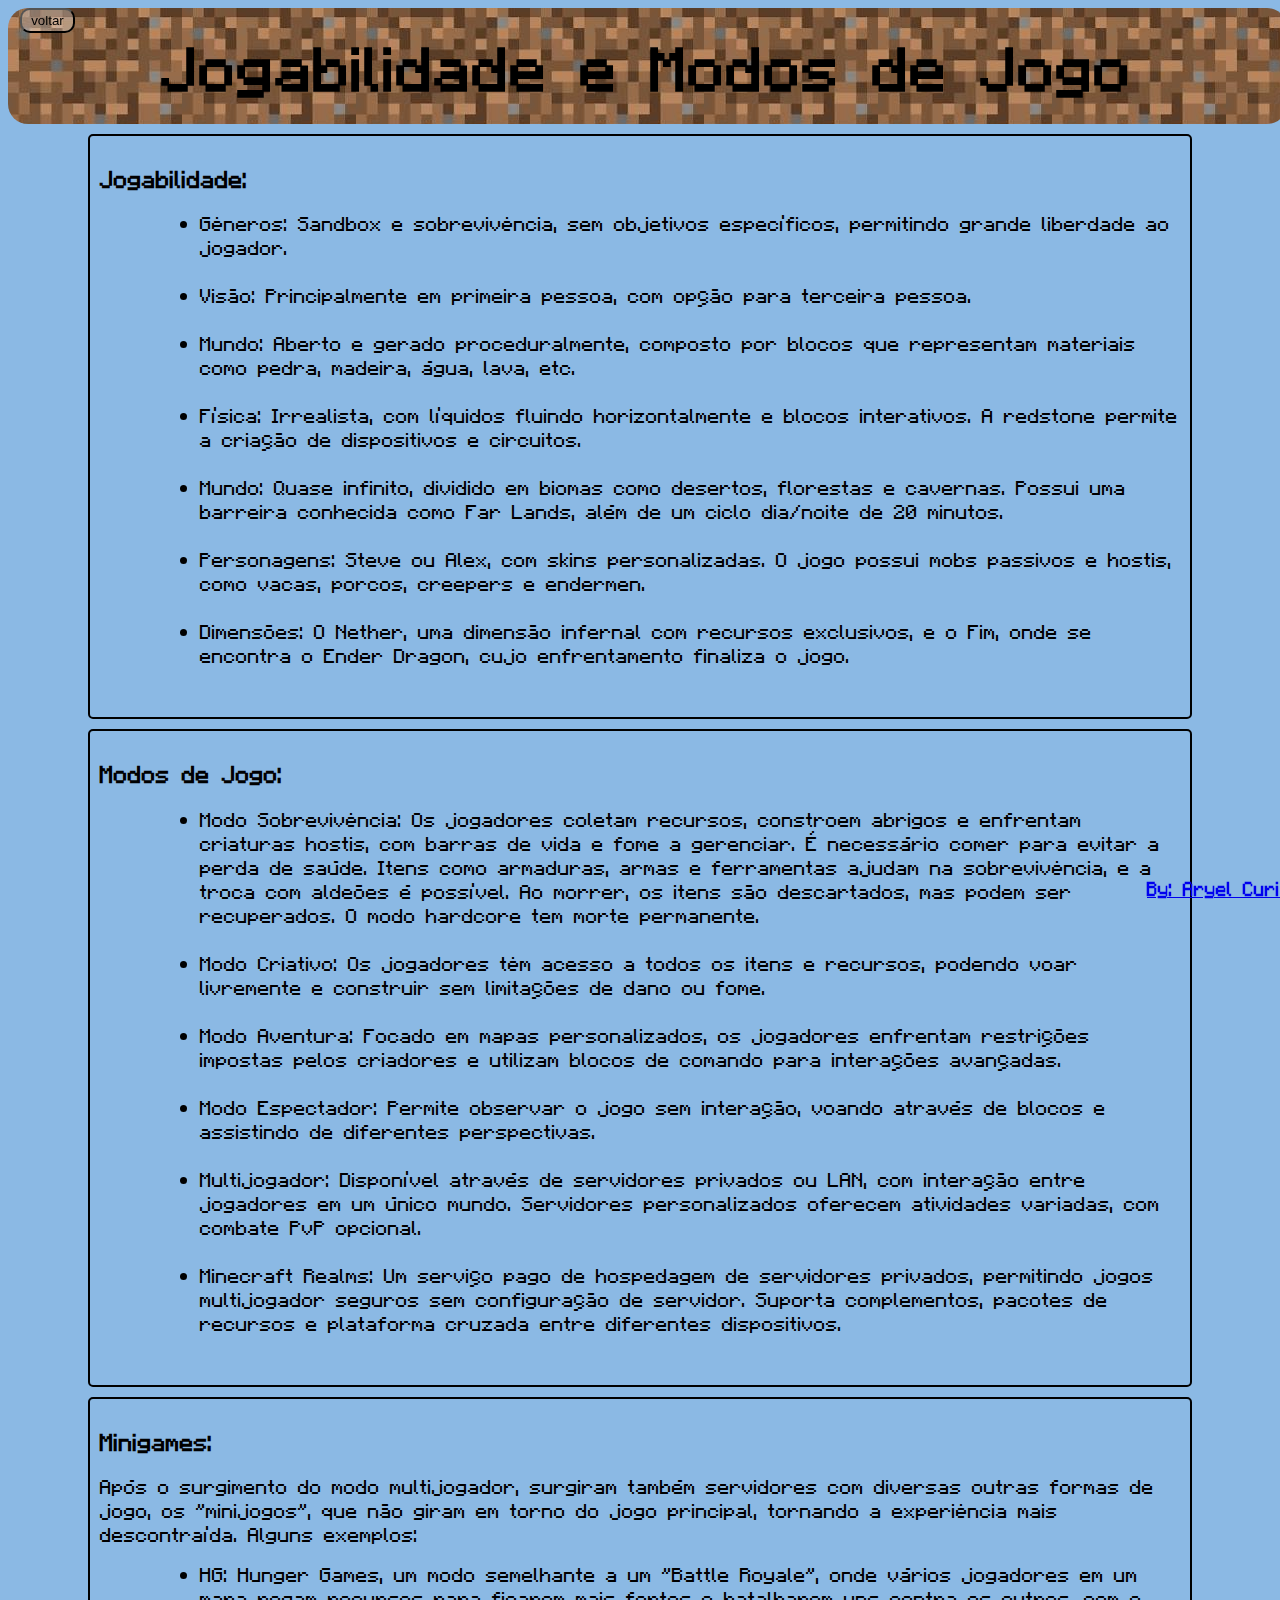
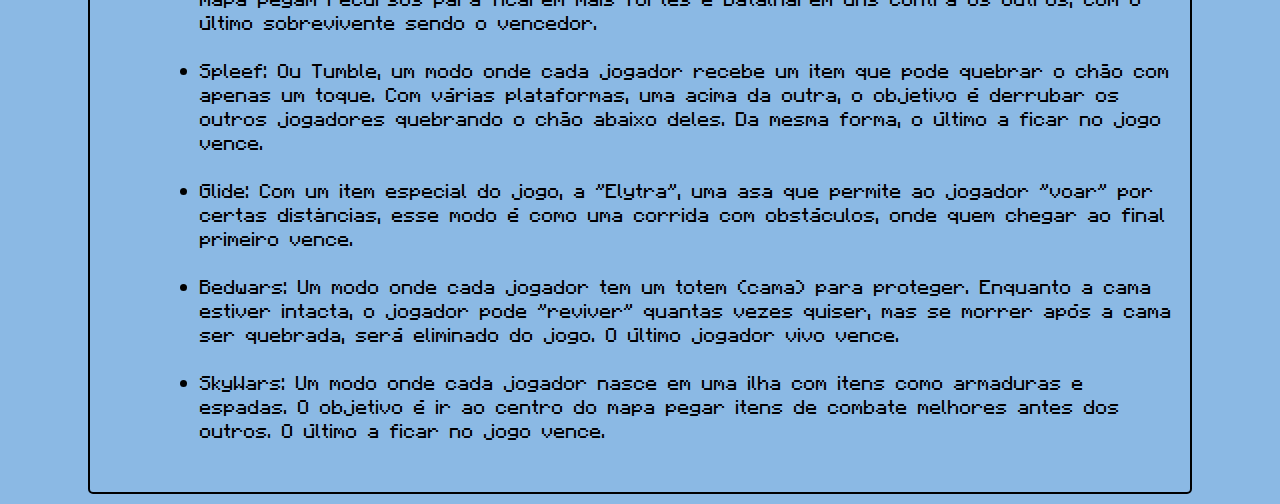
<file: jogabilidadeModos.html>
<!DOCTYPE html>
<html>
    <head>
        <meta charset="UTF-8">
        <link rel="stylesheet" type="text/css" href="style.css">
        <title>Jogabilidade e Modos de jogo</title>
        <link rel="icon" href="images/bed.PNG" type="image/png">
    </head>

    <body>
        <button id="principal" onclick="window.location.href='minecraft.html'">voltar</button>
        <header>
            <h1 id="cabecalho-principal">
                Jogabilidade e Modos de Jogo
            </h1>
        </header>

        <section class="contornoRGB">
            <h3>Jogabilidade:</h3>

            <ul>
                <li>Gêneros: Sandbox e sobrevivência, sem objetivos específicos, permitindo grande liberdade ao jogador.</li><br>
                
                <li>Visão: Principalmente em primeira pessoa, com opção para terceira pessoa.</li><br>
                
                <li>Mundo: Aberto e gerado proceduralmente, composto por blocos que representam materiais como pedra, madeira, água, lava, etc.</li><br>
                
                <li>Física: Irrealista, com líquidos fluindo horizontalmente e blocos interativos. A redstone permite a criação de dispositivos e circuitos.</li><br>
                
                <li>Mundo: Quase infinito, dividido em biomas como desertos, florestas e cavernas. Possui uma barreira conhecida como Far Lands, além de um ciclo dia/noite de 20 minutos.</li><br>
                
                <li>Personagens: Steve ou Alex, com skins personalizadas. O jogo possui mobs passivos e hostis, como vacas, porcos, creepers e endermen.</li><br>
                
                <li>Dimensões: O Nether, uma dimensão infernal com recursos exclusivos, e o Fim, onde se encontra o Ender Dragon, cujo enfrentamento finaliza o jogo.</li><br>
            </ul>

        </section>

        <section class="contornoRGB">
            <h3>Modos de Jogo:</h3>

            <ul>
                <li>Modo Sobrevivência: Os jogadores coletam recursos, constroem abrigos e enfrentam criaturas hostis, com barras de vida e fome a gerenciar. É necessário comer para evitar a perda de saúde. Itens como armaduras, armas e ferramentas ajudam na sobrevivência, e a troca com aldeões é possível. Ao morrer, os itens são descartados, mas podem ser recuperados. O modo hardcore tem morte permanente.</li><br>

                <li>Modo Criativo: Os jogadores têm acesso a todos os itens e recursos, podendo voar livremente e construir sem limitações de dano ou fome.</li><br>

                <li>Modo Aventura: Focado em mapas personalizados, os jogadores enfrentam restrições impostas pelos criadores e utilizam blocos de comando para interações avançadas.</li><br>

                <li>Modo Espectador: Permite observar o jogo sem interação, voando através de blocos e assistindo de diferentes perspectivas.</li><br>

                <li>Multijogador: Disponível através de servidores privados ou LAN, com interação entre jogadores em um único mundo. Servidores personalizados oferecem atividades variadas, com combate PvP opcional.</li><br>

                <li>Minecraft Realms: Um serviço pago de hospedagem de servidores privados, permitindo jogos multijogador seguros sem configuração de servidor. Suporta complementos, pacotes de recursos e plataforma cruzada entre diferentes dispositivos.</li><br>

            </ul>
        </section>

        <section class="contornoRGB">
            <h3>Minigames:</h3>
            <p>Após o surgimento do modo multijogador, surgiram também servidores com diversas outras formas de jogo, os "minijogos", que não giram em torno do jogo principal, tornando a experiência mais descontraída. Alguns exemplos:</p>

            <ul>
                <li>HG: Hunger Games, um modo semelhante a um "Battle Royale", onde vários jogadores em um mapa pegam recursos para ficarem mais fortes e batalharem uns contra os outros, com o último sobrevivente sendo o vencedor.</li><br>

                <li>Spleef: Ou Tumble, um modo onde cada jogador recebe um item que pode quebrar o chão com apenas um toque. Com várias plataformas, uma acima da outra, o objetivo é derrubar os outros jogadores quebrando o chão abaixo deles. Da mesma forma, o último a ficar no jogo vence.</li><br>

                <li>Glide: Com um item especial do jogo, a "Elytra", uma asa que permite ao jogador "voar" por certas distâncias, esse modo é como uma corrida com obstáculos, onde quem chegar ao final primeiro vence.</li><br>

                <li>Bedwars: Um modo onde cada jogador tem um totem (cama) para proteger. Enquanto a cama estiver intacta, o jogador pode "reviver" quantas vezes quiser, mas se morrer após a cama ser quebrada, será eliminado do jogo. O último jogador vivo vence.</li><br>

                <li>SkyWars: Um modo onde cada jogador nasce em uma ilha com itens como armaduras e espadas. O objetivo é ir ao centro do mapa pegar itens de combate melhores antes dos outros. O último a ficar no jogo vence.</li><br>
            </ul>
        </section>
        
    </body>

    <footer>
        <a id="eu" href="https://github.com/AryelCuriD" class="rgb-text" target="_blank">By: Aryel Curi</a>
    </footer>
    <script src="script.js"></script>
</html>
</file>
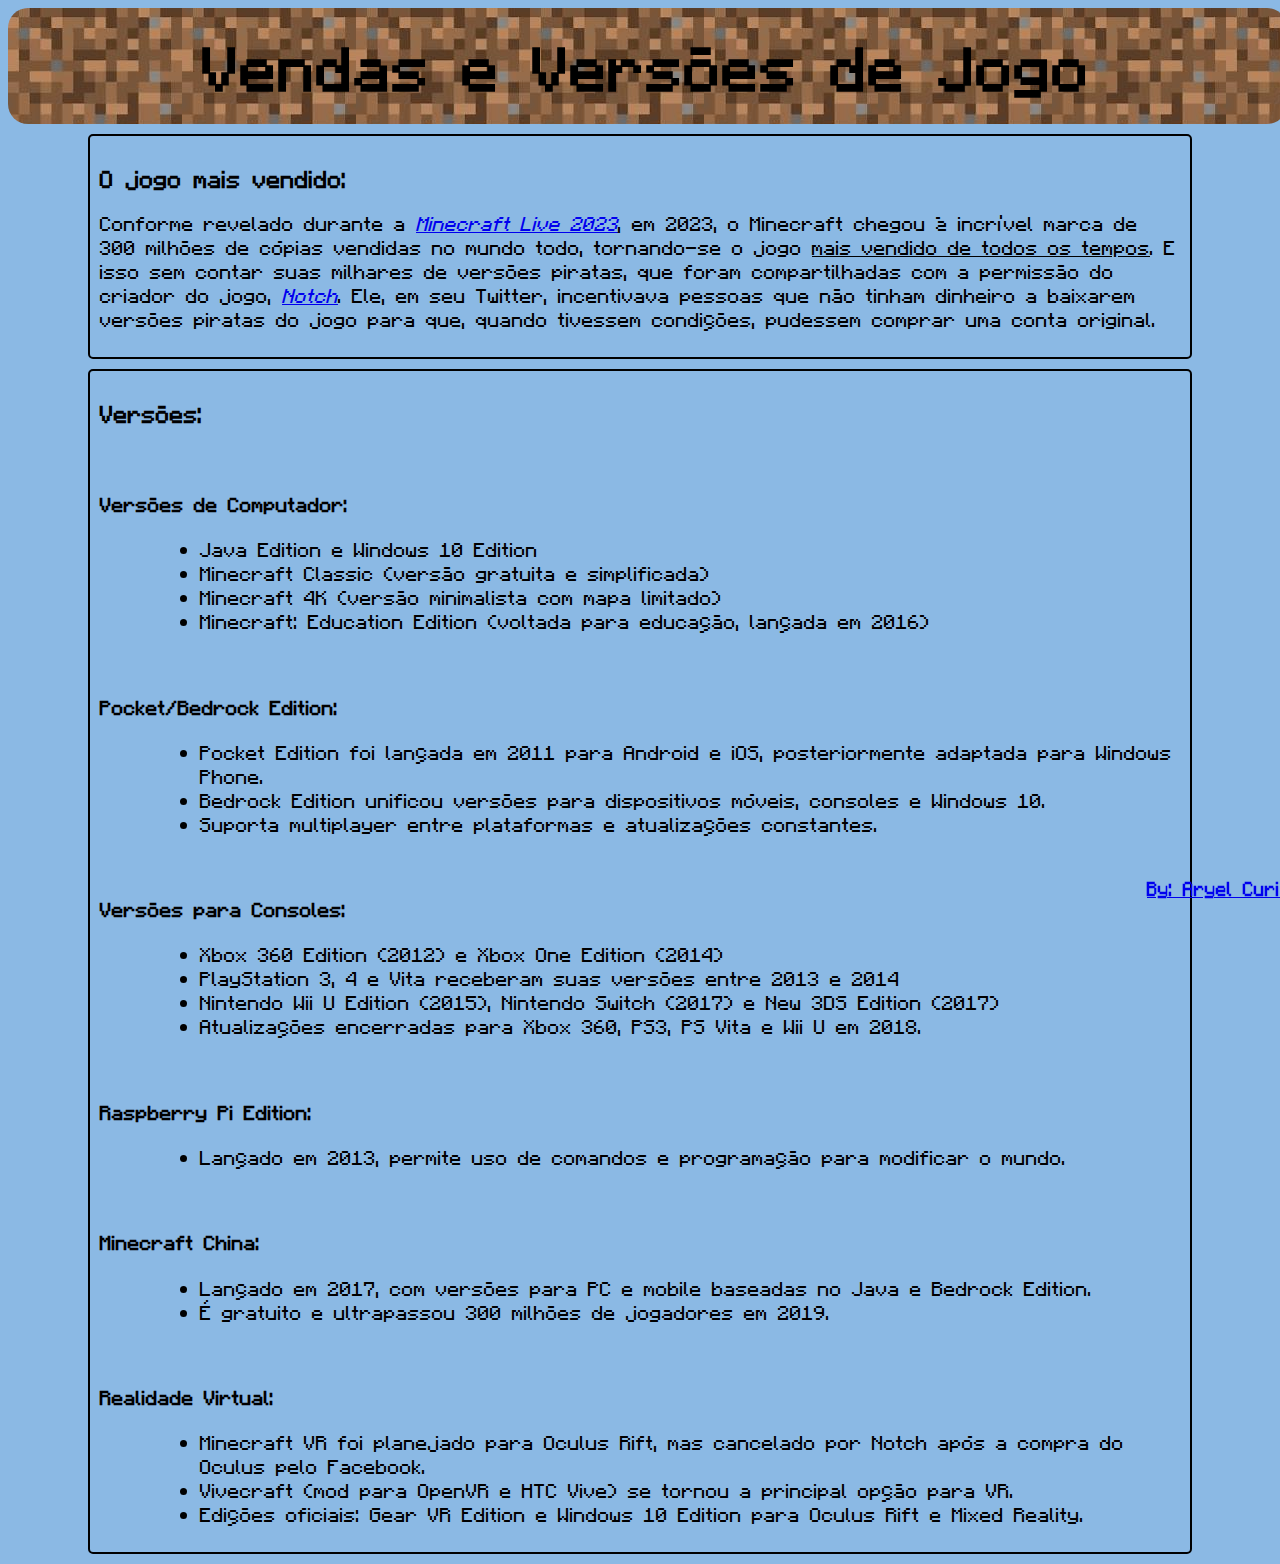
<file: vendasVersoes.html>
<!DOCTYPE html>
<html>
    <head>
        <meta charset="UTF-8">
        <link rel="stylesheet" type="text/css" href="style.css">
        <title>Vendas E Versoes</title>
        <link rel="icon" href="images/games-minecraft.svg" type="image/svg+xml"> 
    </head>


    <body>
        <header>
            <h1 id="cabecalho-principal">
                Vendas e Versões de Jogo
            </h1>
        </header>

        <section class="contornoRGB">

            <h3>O jogo mais vendido:</h3>
            <p>
                Conforme revelado durante a <a href="https://www.minecraft.net/pt-br/live" target="_blank"><i>Minecraft Live 2023</i></a>, em 2023, o Minecraft chegou à incrível marca de 300 milhões de cópias vendidas no mundo todo, tornando-se o jogo <u>mais vendido de todos os tempos</u>.

                E isso sem contar suas milhares de versões piratas, que foram compartilhadas com a permissão do criador do jogo, <a href="https://pt.wikipedia.org/wiki/Notch" target="_blank"><i>Notch</i></a>. Ele, em seu Twitter, incentivava pessoas que não tinham dinheiro a baixarem versões piratas do jogo para que, quando tivessem condições, pudessem comprar uma conta original.
                
            </p>

        </section>

        <section class="contornoRGB">
            <h3>Versões:</h3>

            <br>

            <h4>Versões de Computador:</h4>
            <ul>
                <li>Java Edition e Windows 10 Edition</li>
                <li>Minecraft Classic (versão gratuita e simplificada)</li>
                <li>Minecraft 4K (versão minimalista com mapa limitado)</li>
                <li>Minecraft: Education Edition (voltada para educação, lançada em 2016)</li>
            </ul>

            <br>

            <h4>Pocket/Bedrock Edition:</h4>
            <ul>
                <li>Pocket Edition foi lançada em 2011 para Android e iOS, posteriormente adaptada para Windows Phone.</li>
                <li>Bedrock Edition unificou versões para dispositivos móveis, consoles e Windows 10.</li>
                <li>Suporta multiplayer entre plataformas e atualizações constantes.                </li>
            </ul>

            <br>

            <h4>Versões para Consoles:</h4>
            <ul>
                <li>Xbox 360 Edition (2012) e Xbox One Edition (2014)</li>
                <li>PlayStation 3, 4 e Vita receberam suas versões entre 2013 e 2014</li>
                <li>Nintendo Wii U Edition (2015), Nintendo Switch (2017) e New 3DS Edition (2017)</li>
                <li>Atualizações encerradas para Xbox 360, PS3, PS Vita e Wii U em 2018.</li>
            </ul>

            <br>
            
            <h4>Raspberry Pi Edition:</h4>
            <ul>
                <li>Lançado em 2013, permite uso de comandos e programação para modificar o mundo.</li>
            </ul>

            <br>

            <h4>Minecraft China:</h4>
            <ul>
                <li>Lançado em 2017, com versões para PC e mobile baseadas no Java e Bedrock Edition.</li>
                <li>É gratuito e ultrapassou 300 milhões de jogadores em 2019.</li>
            </ul>

            <br>

            <h4>Realidade Virtual:</h4>
            <ul>
                <li>Minecraft VR foi planejado para Oculus Rift, mas cancelado por Notch após a compra do Oculus pelo Facebook.</li>
                <li>Vivecraft (mod para OpenVR e HTC Vive) se tornou a principal opção para VR.</li>
                <li>Edições oficiais: Gear VR Edition e Windows 10 Edition para Oculus Rift e Mixed Reality.</li>
            </ul>

        </section>
    </body>


    <footer>
        <a id="eu" href="https://github.com/AryelCuriD" class="rgb-text" target="_blank">By: Aryel Curi</a>
    </footer>
</html>
</file>
<file: style.css>
@keyframes rgbBorder {/* borda rgb*/
    0% { border-color: red; }
    25% { border-color: green; }
    50% { border-color: blue; }
    75% { border-color: fuchsia; }
    100% { border-color: red; }
  }

.contornoRGB {
    border: 2px solid;
    padding: 10px;
    margin: 10px 0;
    border-radius: 5px;
    animation: rgbBorder 2s infinite;
    margin-left: 80px;
    margin-right: 80px;
}

  
@keyframes rgbTexto {/* texto rgb*/
    0% {color: red; }
    25% {color: green; }
    50% {color: blue; }
    75% {color: fuchsia; }
    100% {color: red; }
  }
.rgb-text {
    font-size: 15px;
    font-weight: bold;
    animation: rgbTexto 2s infinite;
}

  
@font-face { /*fonte do texto do minecraft em tudo */
        font-family: Minecraftia;
        src: url([data-uri]);
}

body {
    font-family: Minecraftia;
    background-color: #8bb9e4;
}

#eu { /* meu github */
    position: fixed;
    bottom: 0;
    right: 0;
}

#cabecalho-principal {/* cabecalho com imagem atras*/
       color: black;
        background-image: url([data-uri]);
        width: 98%;
        padding: 20px;
        display: inline-block;
        text-align: center;
        font-size: 50px;
        margin: 0;
        border-radius: 20px;
}


#menu { /* menu personalisado*/
        background-image: url([data-uri]);
    padding: 10px;
    width: 99%;
    margin-bottom: 20px;
    list-style: none;
    margin: 0;
  }
  
  #menu li {
    display: inline;
    margin-right: 15px;
  }
  
  #menu a {
    text-decoration: none;
    color:black;
  }
  
  #menu a:hover {
    text-decoration: underline;
    color: rgba(255, 255, 255, 0.815);
    background-color: rgb(206, 206, 206, 0.3);
  }
  

#imagem {
    cursor: crosshair;
    width: 100px;
    height: 100px;
    
}


@keyframes trampolim { /* animação quicando*/
    0% {
        transform: scale(1) translateY(0);
    }
    25% {
        transform: scale(2, 0.5) translateY(20px);
    }
    50% {
        transform: scale(1, 1.1) translateY(10px);
    }
    75% {
        transform: scale(1, 1) translateY(-10px);
    }
    100% {
        transform: scale(1) translateY(0);
    }
}

.quica:hover {
    animation: trampolim 0.6s ease-out;
}



ul {
    padding-left: 100px;
}

.alinharMusica { 
    display: flex;
    align-items: center;
    justify-content: center;
}


.imagemMenu {
    width: 100%;
    height: 110vh;
    object-fit: cover;
    object-position: center;
    display: block;
    margin: 0;
    margin-top: 10px;
}

.botaoMine { /*botão de começar*/
    border: 2px solid;
    height: 50px;
    width: 600px;
    background-color: rgb(117, 117, 117);
    position: relative;
    bottom: 550px;
    left: 34%;
    font-family: "Minecraftia", sans-serif;
    margin-bottom: 50px;
    font-size: 20px;
}

.botaoMine:hover {
    transform: scale(1.05);
    border-color: aliceblue;
    background-color: rgba(255, 255, 255, 0.4);
}


/*opçoes*/
#novosBotoes button {
    position: absolute;
    padding: 10px 20px;
    font-size: 14px;
    cursor: pointer;
}

/* Posicione os botões com base na imagem (ajuste conforme necessário) */
#opcao1 {
    background-color: transparent;
    border-color: gray;
    height: 123px;
    width: 1200px;
    top: 34.2%; left: 23.9%;
}

#opcao1:hover {
    border-color: white;
    background-color: rgba(255, 255, 255, 0.1);
}

#opcao2 {
    background-color: transparent;
    border-color: gray;
    height: 123px;
    width: 1200px;
    top: 48.4%; left: 23.9%; 
}

#opcao2:hover {
    border-color: white;
    background-color: rgba(255, 255, 255, 0.1);
}

#opcao3 {
    background-color: transparent;
    border-color: gray;
    height: 123px;
    width: 1200px;
    top: 62.6%; left: 23.9%;
}

#opcao3:hover {
    border-color: white;
    background-color: rgba(255, 255, 255, 0.1);
}

#opcao4 {
    background-color: transparent;
    border-color: gray;
    height: 123px;
    width: 1200px;
    top: 76.8%; left: 23.9%;
}

#opcao4:hover {
    border-color: white;
    background-color: rgba(255, 255, 255, 0.1);
}

#voltar  {
    background-color: transparent;
    border-color: gray;
    height: 71px;
    width: 265px;
    top: 115%; left: 62.2%; 
}
#voltar:hover {
    background-color: rgba(255, 255, 255, 0.2);
}

#principal {
    left: 20px;
    height: 25px;
    width: 55px;
    background-color: rgba(255, 255, 255, 0.3);
    position: fixed;
    border-radius: 10px;
}
</file>
